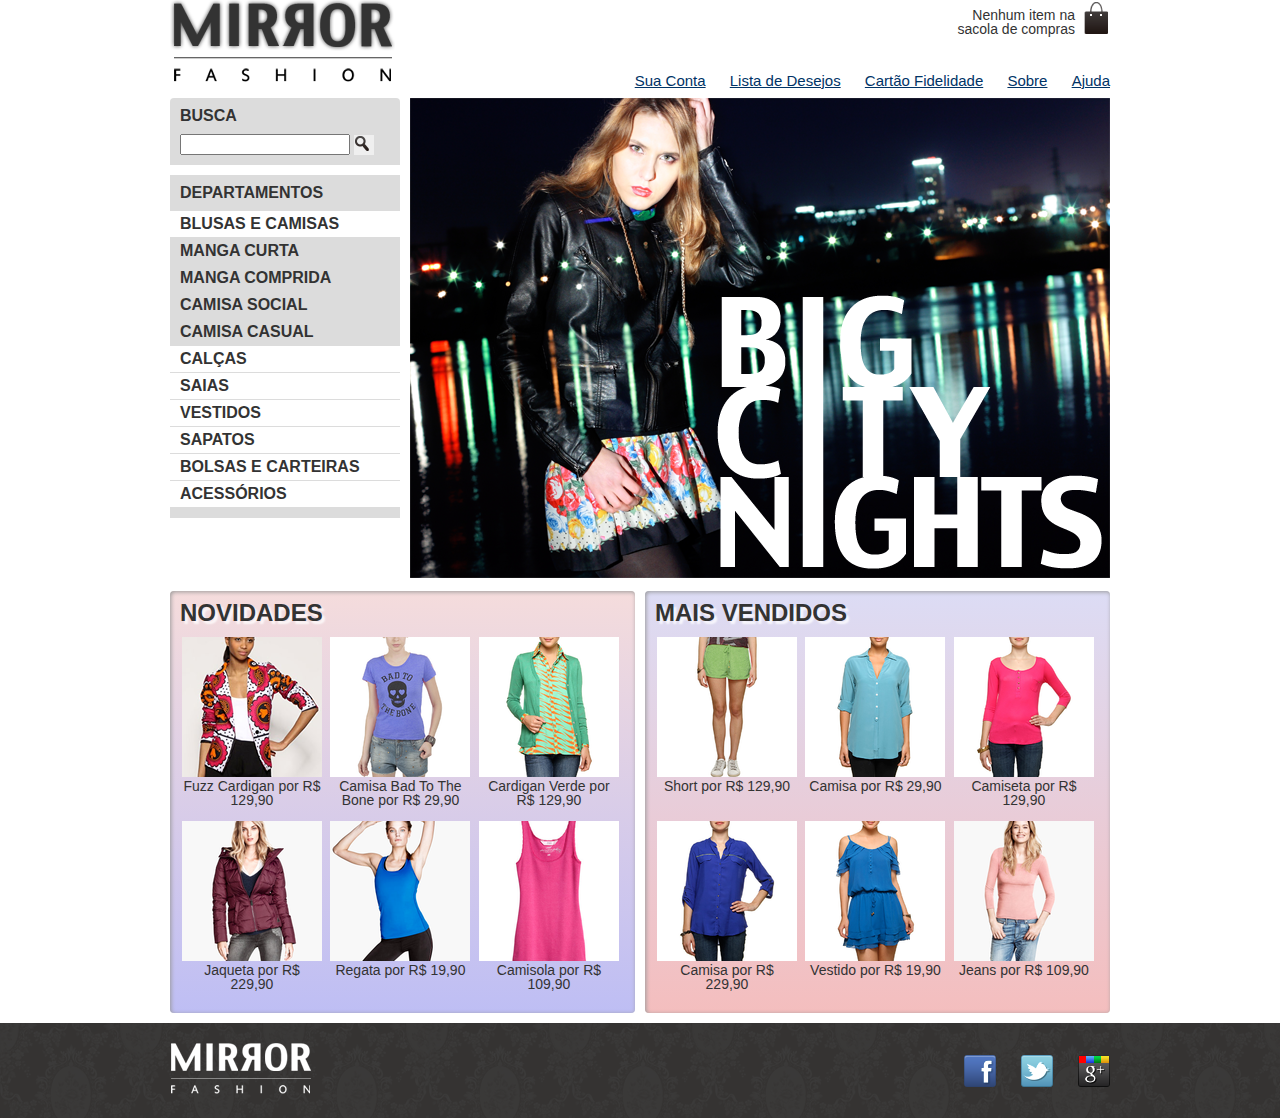
<file: Caelum/43/mirrorfashion/index.html>
<!DOCTYPE html>
 <html>
   <head>
        <meta charset="utf-8">
        <title>Mirror Fashion</title>
        <!--[if lt IE 9]>
        <script src="//html5shiv.googlecode.com/svn/trunk/html5.js"></script>
        <![endif]-->
        <link rel="stylesheet" href="css/reset.css">
        <link rel="stylesheet" href="css/estilos.css">
   </head>
   <body>
       <header class="container">
           <h1><img src="img/logo.png" alt="Logo da Mirror Fashion"></h1>

           <p class="sacola">
               Nenhum item na sacola de compras
           </p>

           <nav class="menu-opcoes">
               <ul>
                   <li><a href="#">Sua Conta</a></li>
                   <li><a href="#">Lista de Desejos</a></li>
                   <li><a href="#">Cartão Fidelidade</a></li>
                   <li><a href="sobre.html">Sobre</a></li>
                   <li><a href="#">Ajuda</a></li>
               </ul>
           </nav>
       </header>

       <div class="container destaque">

           <section class="busca">
               <h2>Busca</h2>

               <form>
                   <input type="search">
                   <button>Buscar</button>
               </form>
           </section>
           <!-- fim .busca -->

           <section class="menu-departamentos">
               <h2>Departamentos</h2>

               <nav>
                   <ul>
                       <li><a href="#">Blusas e Camisas</a></li>
                       <ul>
                           <li><a href="#">Manga curta</a></li>
                           <li><a href="#">Manga comprida</a></li>
                           <li><a href="#">Camisa social</a></li>
                           <li><a href="#">Camisa casual</a></li>
                       </ul>
                       <li><a href="#">Calças</a></li>
                       <li><a href="#">Saias</a></li>
                       <li><a href="#">Vestidos</a></li>
                       <li><a href="#">Sapatos</a></li>
                       <li><a href="#">Bolsas e Carteiras</a></li>
                       <li><a href="#">Acessórios</a></li>
                   </ul>
               </nav>
           </section>
           <!-- fim .menu-departamentos -->

           <section class="banner-destaque">
               <figure>
                   <img src="img/destaque-home.png" alt="Promoção: Big City Night">
               </figure>
           </section>
           <!-- fim .banner-destaque -->

       </div>
       <!-- fim .container .destaque -->

       <div class="container paineis">
           <!-- os paineis de novidades e mais vendidos entrarão aqui dentro -->
           <section class="painel novidades">
               <h2>Novidades</h2>
               <ol>
                   <!-- primeiro produto -->
                   <li>
                       <a href="produto.html">
                           <figure>
                               <img src="img/produtos/miniatura1.png" alt="miniatura1">
                               <figcaption>Fuzz Cardigan por R$ 129,90</figcaption>
                           </figure>
                       </a>
                   </li>
                   <!-- fim do primeiro produto -->
                   <!-- segundo produto -->
                   <li>
                       <a href="produto.html">
                           <figure>
                               <img src="img/produtos/miniatura2.png" alt="miniatura1">
                               <figcaption>Camisa Bad To The Bone por R$ 29,90</figcaption>
                           </figure>
                       </a>
                   </li>
                   <!-- fim do segundo produto -->
                   <!-- terceiro produto -->
                   <li>
                       <a href="produto.html">
                           <figure>
                               <img src="img/produtos/miniatura3.png" alt="miniatura1">
                               <figcaption>Cardigan Verde por R$ 129,90</figcaption>
                           </figure>
                       </a>
                   </li>
                   <!-- fim do terceiro produto -->
                   <!-- quarto produto -->
                   <li>
                       <a href="produto.html">
                           <figure>
                               <img src="img/produtos/miniatura4.png" alt="miniatura1">
                               <figcaption>Jaqueta por R$ 229,90</figcaption>
                           </figure>
                       </a>
                   </li>
                   <!-- fim do quarto produto -->
                   <!-- quinto produto -->
                   <li>
                       <a href="produto.html">
                           <figure>
                               <img src="img/produtos/miniatura5.png" alt="miniatura1">
                               <figcaption>Regata por R$ 19,90</figcaption>
                           </figure>
                       </a>
                   </li>
                   <!-- fim do quinto produto -->
                   <!-- sexto produto -->
                   <li>
                       <a href="produto.html">
                           <figure>
                               <img src="img/produtos/miniatura6.png" alt="miniatura1">
                               <figcaption>Camisola por R$ 109,90</figcaption>
                           </figure>
                       </a>
                   </li>
                   <!-- fim do sexto produto -->
               </ol>
           </section>
           <!-- fim .painel .novidades -->

           <section class="painel mais-vendidos">
               <h2>Mais Vendidos</h2>
               <ol>
                   <!-- primeiro produto -->
                   <li>
                       <a href="produto.html">
                           <figure>
                               <img src="img/produtos/miniatura11.png" alt="miniatura1">
                               <figcaption>Short por R$ 129,90</figcaption>
                           </figure>
                       </a>
                   </li>
                   <!-- fim do primeiro produto -->
                   <!-- segundo produto -->
                   <li>
                       <a href="produto.html">
                           <figure>
                               <img src="img/produtos/miniatura12.png" alt="miniatura1">
                               <figcaption>Camisa por R$ 29,90</figcaption>
                           </figure>
                       </a>
                   </li>
                   <!-- fim do segundo produto -->
                   <!-- terceiro produto -->
                   <li>
                       <a href="produto.html">
                           <figure>
                               <img src="img/produtos/miniatura13.png" alt="miniatura1">
                               <figcaption>Camiseta por R$ 129,90</figcaption>
                           </figure>
                       </a>
                   </li>
                   <!-- fim do terceiro produto -->
                   <!-- quarto produto -->
                   <li>
                       <a href="produto.html">
                           <figure>
                               <img src="img/produtos/miniatura14.png" alt="miniatura1">
                               <figcaption>Camisa por R$ 229,90</figcaption>
                           </figure>
                       </a>
                   </li>
                   <!-- fim do quarto produto -->
                   <!-- quinto produto -->
                   <li>
                       <a href="produto.html">
                           <figure>
                               <img src="img/produtos/miniatura15.png" alt="miniatura1">
                               <figcaption>Vestido por R$ 19,90</figcaption>
                           </figure>
                       </a>
                   </li>
                   <!-- fim do quinto produto -->
                   <!-- sexto produto -->
                   <li>
                       <a href="produto.html">
                           <figure>
                               <img src="img/produtos/miniatura10.png" alt="miniatura1">
                               <figcaption>Jeans por R$ 109,90</figcaption>
                           </figure>
                       </a>
                   </li>
                   <!-- fim do sexto produto -->
               </ol>
           </section>
           <!-- fim .painel .mais-vendidos -->
       </div>
       <!-- fim .container .paineis -->

       <footer>
           <div class="container">
               <img src="img/logo-rodape.png" alt="Logo da Mirror Fashion">

               <ul class="social">
                   <li><a href="http://facebook.com/mirrorfashion">Facebook</a></li>
                   <li><a href="http://twitter.com/mirrorfashion">Twitter</a></li>
                   <li><a href="http://plus.google.com/mirrorfashion">Google+</a></li>
               </ul>

           </div>
       </footer>
   </body>
 </html>
</file>
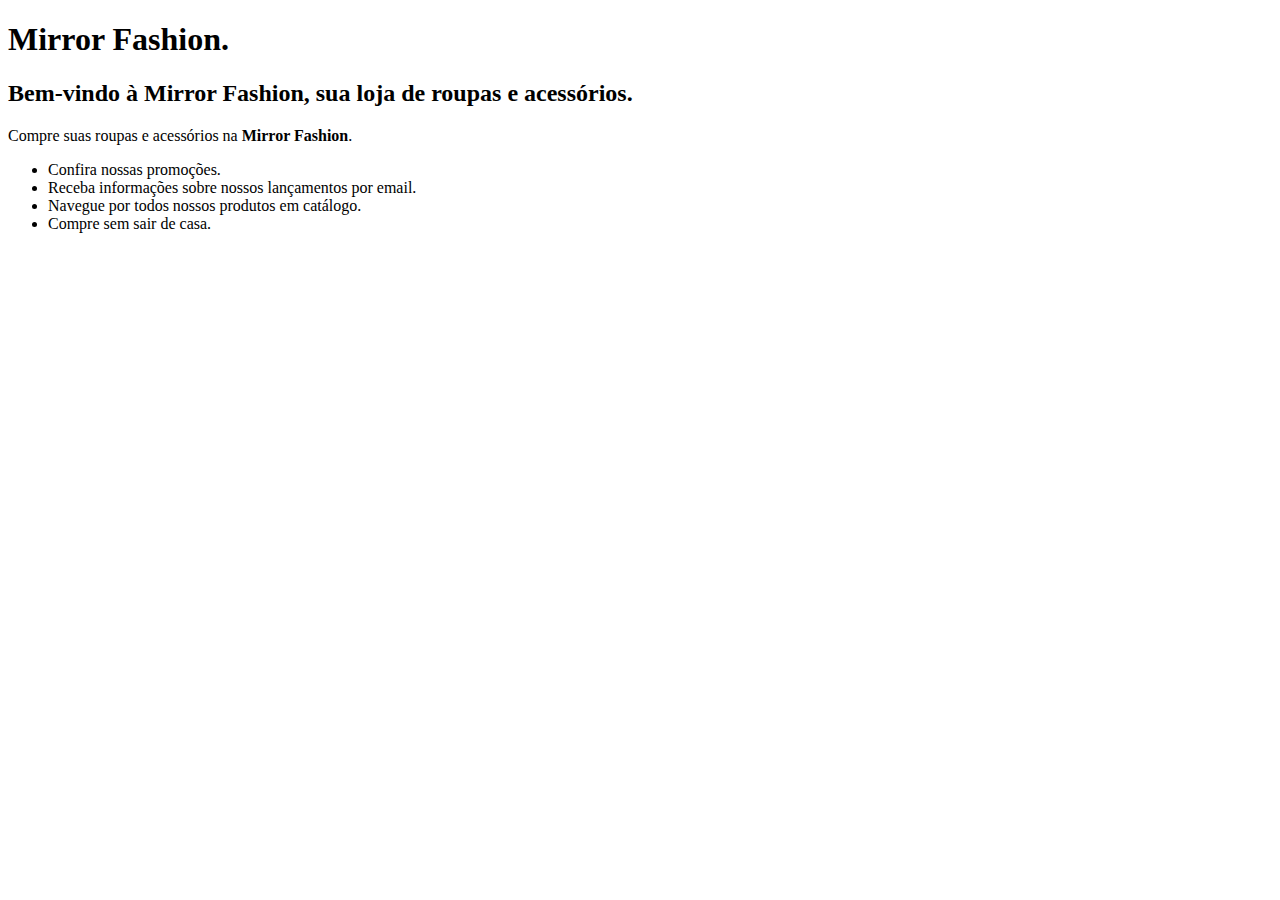
<file: Cap2/index-2.html>
<!DOCTYPE html>
<html>
  <head>
    <title>Mirror Fashion</title>
    <meta charset="utf-8">
  </head>
  <body>
    <h1>Mirror Fashion.</h1>
    <h2>Bem-vindo à Mirror Fashion, sua loja de roupas e acessórios.</h2>
    <p>Compre suas roupas e acessórios na <strong>Mirror Fashion</strong>.</p>    <ul>
      <li>Confira nossas promoções.</li>
      <li>Receba informações sobre nossos lançamentos por email.</li>
      <li>Navegue por todos nossos produtos em catálogo.</li>
      <li>Compre sem sair de casa.</li>
      
    </ul>
  </body>
</html>
</file>
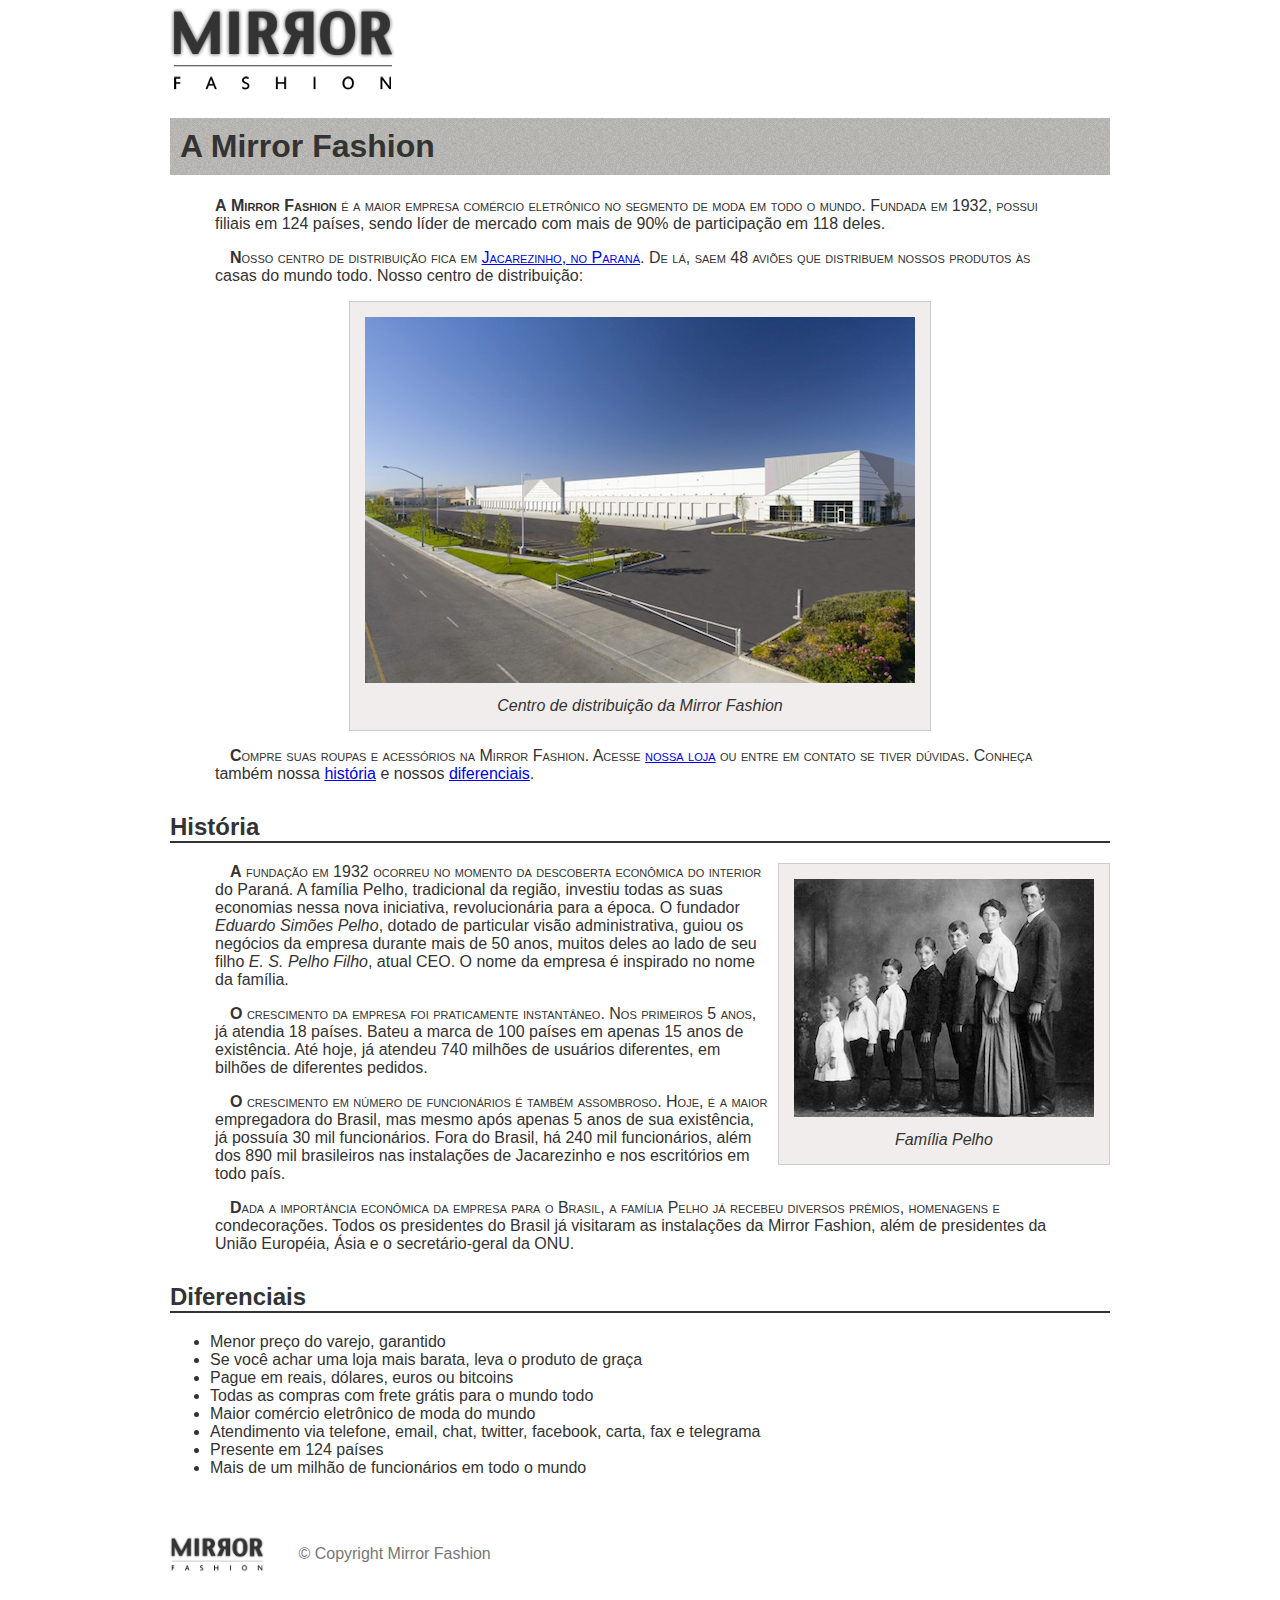
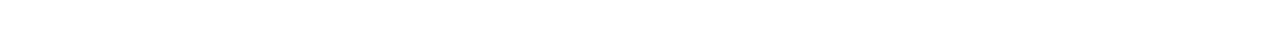
<file: Caelum/43/mirrorfashion/sobre.html>
<!DOCTYPE html>
 <html>
   <head>
     <meta charset="utf-8">
     <title>Sobre a Mirror Fashion</title>
     <link rel="stylesheet" href="css/sobre.css">
   </head>

   <body>
     <img src="img/logo.png" alt="Logo da Mirror Fashion">
     <h1>A Mirror Fashion</h1>

     <p>
       A <strong>Mirror Fashion</strong> é a maior empresa comércio eletrônico no segmento de
       moda em todo o mundo. Fundada em 1932, possui filiais em 124 países, sendo líder de
       mercado com mais de 90% de participação em 118 deles.
     </p>

     <p>
       Nosso centro de distribuição fica em <a href="https://maps.google.com.br/?q=Jacarezinho">Jacarezinho, no Paraná</a>. De lá, saem 48 aviões que
       distribuem nossos produtos às casas do mundo todo. Nosso centro de distribuição:
     </p>

     <figure id="centro-distribuicao">
       <img src="img/centro-distribuicao.png"
           alt="Foto do centro de distribuição da Mirror Fashion">
       <figcaption>Centro de distribuição da Mirror Fashion</figcaption>
     </figure>

     <p>
       Compre suas roupas e acessórios na Mirror Fashion. Acesse <a href="index.html">nossa loja</a> ou entre em contato
       se tiver dúvidas. Conheça também nossa <a href="#historia">história</a> e nossos <a href="#diferenciais">diferenciais</a>.
     </p>

     <h2 id="historia">História</h2>

     <figure id="familia-pelho">
       <img src="img/familia-pelho.jpg" alt="Foto da família Pelho">
       <figcaption>Família Pelho</figcaption>
     </figure>

     <p>
       A fundação em 1932 ocorreu no momento da descoberta econômica do interior do Paraná. A
       família Pelho, tradicional da região, investiu todas as suas economias nessa nova
       iniciativa, revolucionária para a época. O fundador <em>Eduardo Simões Pelho</em>,
       dotado de particular visão administrativa, guiou os negócios da empresa durante mais
       de 50 anos, muitos deles ao lado de seu filho <em>E. S. Pelho Filho</em>, atual CEO.
       O nome da empresa é inspirado no nome da família.
     </p>

     <p>
       O crescimento da empresa foi praticamente instantâneo. Nos primeiros 5 anos, já atendia
       18 países. Bateu a marca de 100 países em apenas 15 anos de existência. Até hoje, já
       atendeu 740 milhões de usuários diferentes, em bilhões de diferentes pedidos.
     </p>

     <p>
       O crescimento em número de funcionários é também assombroso. Hoje, é a maior empregadora
       do Brasil, mas mesmo após apenas 5 anos de sua existência, já possuía 30 mil funcionários.
       Fora do Brasil, há 240 mil funcionários, além dos 890 mil brasileiros nas instalações de
       Jacarezinho e nos escritórios em todo país.
     </p>

     <p>
       Dada a importância econômica da empresa para o Brasil, a família Pelho já recebeu diversos
       prêmios, homenagens e condecorações. Todos os presidentes do Brasil já visitaram as
       instalações da Mirror Fashion, além de presidentes da União Européia, Ásia e o
       secretário-geral da ONU.
     </p>

     <h2 id="diferenciais">Diferenciais</h2>
     <ul>
        <li>Menor preço do varejo, garantido</li>
        <li>Se você achar uma loja mais barata, leva o produto de graça</li>
        <li>Pague em reais, dólares, euros ou bitcoins</li>
        <li>Todas as compras com frete grátis para o mundo todo</li>
        <li>Maior comércio eletrônico de moda do mundo</li>
        <li>Atendimento via telefone, email, chat, twitter, facebook, carta, fax e telegrama</li>
        <li>Presente em 124 países</li>
        <li>Mais de um milhão de funcionários em todo o mundo</li>
      </ul>

      <div id="rodape">
          <img src="img/logo.png" alt="Logo da Mirror Fashion">

          &copy; Copyright Mirror Fashion
      </div>
   </body>
 </html>
</file>
<file: Caelum/43/mirrorfashion/css/estilos.css>
.sacola {
    background-image: url(../img/sacola.png);
    background-repeat: no-repeat;
    background-position: top right;

    font-size: 14px;
    padding-right: 35px;
    text-align: right;
    width: 140px;
}

.menu-opcoes ul {
    font-size: 15px;
}

.menu-opcoes a {
    color: #003366;
}

body {
    color: #333333;
    font-family: "Lucida Sans Unicode", "Lucida Grande", sans-serif;
}

.menu-opcoes ul li {
    display: inline;
    margin-left: 20px;
}
.sacola {
    position: absolute;
    top: 0;
    right: 0;
    padding-top: 8px;
}

.container {
    margin: 0 auto;
    width: 940px;
}

.logotipo {
    position: relative;
    top: 20px;
    left: 50px;
}

header {
    position: relative;
}

.menu-opcoes {
    position: absolute;
    bottom: 0;
    right: 0;
}

.busca,
.menu-departamentos {
    background-color: #DCDCDC;
    font-weight: bold;
    text-transform: uppercase;

    margin-right: 10px;
    width: 230px;
}

.busca h2,
.busca form,
.menu-departamentos h2 {
    margin: 10px;
}

.menu-departamentos li {
    background-color: white;
    margin-bottom: 1px;
    padding: 5px 10px;
}

.menu-departamentos a {
    color: #333333;
    text-decoration: none;
}

.busca input[type=search] {
    width: 170px;
}

.busca,
.menu-departamentos {
    float: left;
}

.menu-departamentos {
    clear: left;
    margin-top: 10px;
    padding-bottom: 10px;
}

.destaque {
    margin-top: 10px;
}

.painel {
    margin: 10px 0;
    padding: 10px;
    width: 445px;
}

.novidades {
    float: left;
    background-color: #F5DCDC;
}

.mais-vendidos {
    float: right;
    background-color: #DCDCF5;
}

.painel li {
    display: inline-block;
    vertical-align: top;
    width: 140px;

    margin: 2px;
    padding-bottom: 10px;
}

.painel h2 {
    font-size: 24px;
    font-weight: bold;
    text-transform: uppercase;

    margin-bottom: 10px;
}

.painel a {
    color: #333;
    font-size: 14px;
    text-align: center;
    text-decoration: none;
}

footer {
    background-image: url(../img/fundo-rodape.png);
    clear: both;
    padding: 20px 0;
}

.social a {
    /* tamanho da imagem */
    height: 32px;
    width: 32px;

    /* image replacement */
    display: block;
    text-indent: -9999px;
}

.social a[href*="facebook.com"] {
    background-image: url(../img/facebook.png);
}

.social a[href*="twitter.com"] {
    background-image: url(../img/twitter.png);
}

.social a[href*="plus.google.com"] {
    background-image: url(../img/googleplus.png);
}

.social li {
    float: left;
    margin-left: 25px;
}

.social {
    position: absolute;
    top: 12px;
    right: 0;
}

footer .container {
    position: relative;
}

.busca button {
    /* adicionando imagem */
    background-image: url(../img/busca.png);
    background-repeat: no-repeat;
    border: none;

    /* tamanho da imagem */
    width: 20px;
    height: 20px;

    /* imagem replacement */
    text-indent: -9999px;
}

.menu-opcoes a:hover {
    color: #007DC6;
}

.menu-opcoes a:active {
    color: #867DC6;
}

.menu-departamentos li ul {
    display: none;
}

.menu-departamentos li:hover ul {
    display: block;
}

.menu-departamentos ul ul li {
    background-color: #DCDCDC;
}

.menu-departamentos li li a:before {
    content: '- ';
}

.painel {
    border-radius: 4px;
    box-shadow: 1px 1px 4px #999;

    box-shadow: inset 1px 1px 4px #999;
}

.painel h2 {
    text-shadow: 3px 3px 2px rgba(255,255,255,0.8);
}

.busca {
    border-top-left-radius: 4px;
    border-top-right-radius: 4px;
}

.novidades {
    background: linear-gradient(#F5DCDC, #BEBEF4);
}

.mais-vendidos {
    background: linear-gradient(#DCDCF5, #F4BEBE);
}

.painel li:hover {
    background-color: rgba(255,255,255,0.8);
    box-shadow: 0 0 5px #333;
    transition: 0.7s ease-in;
    transform: scale(1.2) rotate(-5deg);
}

.painel li:nth-child(2n):hover {
    transform: scale(1.2) rotate(5deg);
}

.painel li {
    transition: 0.7s ease-out;
}
</file>
<file: Caelum/43/mirrorfashion/css/sobre.css>
/* SELETORES POR NOME DA TAG */

/* corpo da página */
body{
    color: #333333;
    font-family: 'Lucida Grande', 'Lucida Sans Unicode', sans-serif;
    /* margens a esquerda e direita automática, e largura máxima faz com que tudo fique centralizado */
    margin-left: auto;
    margin-right: auto;
    width: 940px;
}

/* titulo */
h1{
    /* coloca uma imagem de fundo */
    background-image: url(../img/sobre-background.jpg);
    padding: 10px;
}

/* subtitulo */
h2{
    border-bottom: 2px solid #333333;  
    margin-top: 30px;
}

/* parágrafo */
p{
    padding: 0 45px;
    text-indent: 15px;
}

/* imagem */
figure{
    background-color: #F2EDED;
    border: 1px solid #ccc;
    text-align: center;
    padding: 15px;
    margin: 30;
}

/* legenda da imagem */
figcaption{
    font-style: italic;
    margin-top: 10px;
}

/* SELETORES POR ID */
#centro-distribuicao {
    margin-left: auto;
    margin-right: auto;
    width: 550px;
}

#rodape {
    color: #777;
    margin: 30px 0;
    padding: 30px 0;
}

#rodape img {
    margin-right: 30px;
    vertical-align: middle;
    width: 94px;
}

#familia-pelho{
    float: right;
    margin: 0 0 10px 10px;
}

p::first-letter {
    font-weight: bold;
}

h1 + p {
    text-indent: 0;
}

p::first-line {
    font-variant: small-caps;
}
</file>
